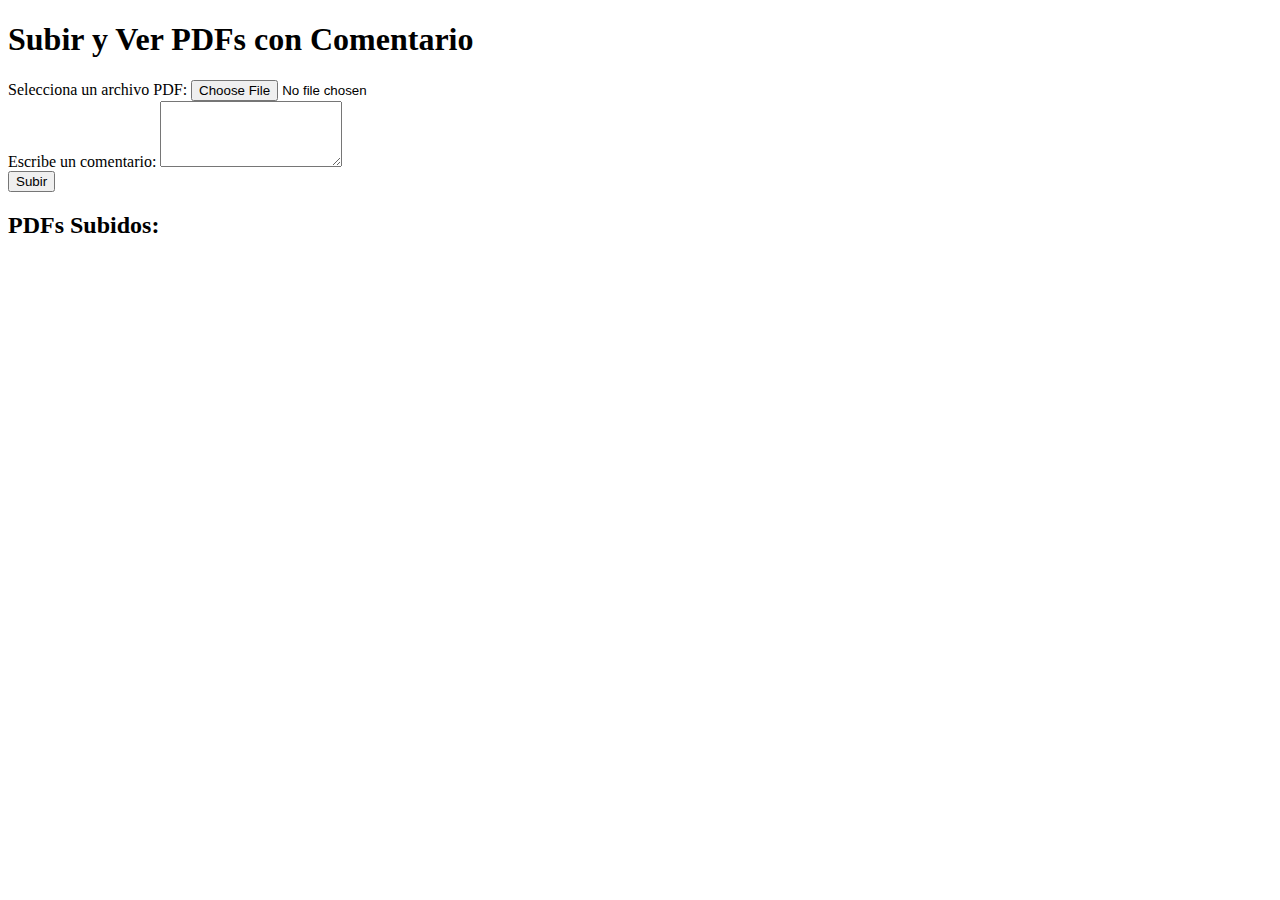
<file: public/index.pdfs.html>
<!DOCTYPE html>
<html lang="es">
<head>
    <meta charset="UTF-8">
    <meta name="viewport" content="width=device-width, initial-scale=1.0">
    <title>Subir y Ver PDFs con Comentario</title>
    <style>
        /* Estilos CSS para la lista de PDFs */
        #pdf-list {
            list-style-type: none;
            display: flex;
            flex-wrap: wrap;
            gap: 20px;
        }

        .pdf-item {
            width: 200px;
            text-align: center;
            border: 1px solid #ccc;
            padding: 10px;
        }

        .pdf-thumbnail {
            width: 100px;
            height: 100px;
        }
    </style>
</head>
<body>
    <h1>Subir y Ver PDFs con Comentario</h1>
    <form id="pdf-upload-form" enctype="multipart/form-data">
        <label for="pdf-file">Selecciona un archivo PDF:</label>
        <input type="file" id="pdf-file" accept=".pdf" required>
        <br>
        <label for="comment">Escribe un comentario:</label>
        <textarea id="comment" rows="4" required></textarea>
        <br>
        <input type="submit" value="Subir">
    </form>

    <div id="uploaded-pdfs">
        <h2>PDFs Subidos:</h2>
        <ul id="pdf-list"></ul>
    </div>

    <script>
        const pdfFileInput = document.getElementById('pdf-file');
        const commentInput = document.getElementById('comment');
        const pdfList = document.getElementById('pdf-list');
        const pdfUploadForm = document.getElementById('pdf-upload-form');

        pdfUploadForm.addEventListener('submit', function (e) {
            e.preventDefault();

            // Obtener el archivo PDF seleccionado
            const pdfFile = pdfFileInput.files[0];
            if (!pdfFile) {
                alert('Selecciona un archivo PDF primero.');
                return;
            }

            // Mostrar el comentario
            const comment = commentInput.value;

            // Crear un elemento de lista para el PDF
            const pdfItem = document.createElement('li');
            pdfItem.classList.add('pdf-item');

            // Crear una miniatura del PDF (imagen)
            const pdfThumbnail = document.createElement('img');
            pdfThumbnail.src = 'pdf-icon.png'; // 
            pdfThumbnail.classList.add('pdf-thumbnail');
            pdfItem.appendChild(pdfThumbnail);

            // Agregar el comentario
            const pdfComment = document.createElement('p');
            pdfComment.textContent = `Comentario: ${comment}`;
            pdfItem.appendChild(pdfComment);

            // Agregar el PDF a la lista
            pdfList.appendChild(pdfItem);

            // Limpiar el formulario
            pdfFileInput.value = '';
            commentInput.value = '';
        });
    </script>
</body>
</html>
</file>
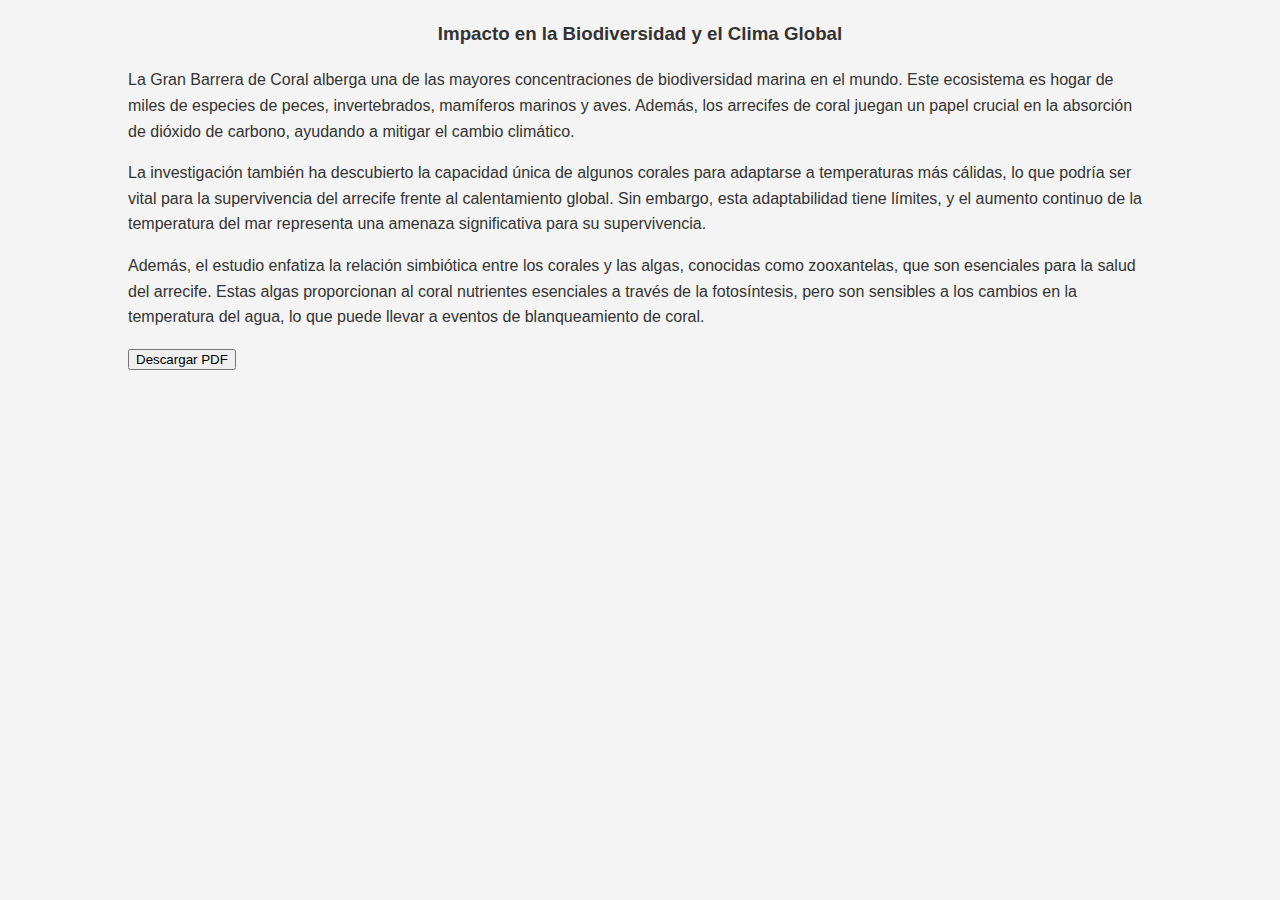
<file: WebIII/public/corales.html>
<!DOCTYPE html>
<html lang="es">
<head>
    <meta charset="UTF-8">
    <meta name="viewport" content="width=device-width, initial-scale=1.0">
    <title>Investigación en Biología Marina</title>
    <style>
        body {
            font-family: Arial, sans-serif;
            line-height: 1.6;
            margin: 0;
            padding: 0;
            background: #f4f4f4;
            color: #333;
        }
        .container {
            width: 80%;
            margin: auto;
            overflow: hidden;
        }
        header {
            background: #333;
            color: #fff;
            padding-top: 30px;
            min-height: 70px;
            border-bottom: #e8491d 3px solid;
        }
        header a {
            color: #fff;
            text-decoration: none;
            text-transform: uppercase;
            font-size: 16px;
        }
        header ul {
            padding: 0;
            list-style: none;
            text-align: center;
        }
        header li {
            display: inline;
            margin: 0 20px;
        }
        header nav {
            float: right;
            margin-top: 10px;
        }
        article {
            margin-top: 20px;
            padding: 20px;
            background: white;
        }
        h1, h3 {
            text-align: center;
        }
    </style>
</head>
<body>
    

    <div class="container">
        <section>
            <h3>Impacto en la Biodiversidad y el Clima Global</h3>
            <p>La Gran Barrera de Coral alberga una de las mayores concentraciones de biodiversidad marina en el mundo. Este ecosistema es hogar de miles de especies de peces, invertebrados, mamíferos marinos y aves. Además, los arrecifes de coral juegan un papel crucial en la absorción de dióxido de carbono, ayudando a mitigar el cambio climático.</p>
            <p>La investigación también ha descubierto la capacidad única de algunos corales para adaptarse a temperaturas más cálidas, lo que podría ser vital para la supervivencia del arrecife frente al calentamiento global. Sin embargo, esta adaptabilidad tiene límites, y el aumento continuo de la temperatura del mar representa una amenaza significativa para su supervivencia.</p>
            <p>Además, el estudio enfatiza la relación simbiótica entre los corales y las algas, conocidas como zooxantelas, que son esenciales para la salud del arrecife. Estas algas proporcionan al coral nutrientes esenciales a través de la fotosíntesis, pero son sensibles a los cambios en la temperatura del agua, lo que puede llevar a eventos de blanqueamiento de coral.</p>
            <button id="download-pdf-button">Descargar PDF</button>

        </section>
        
    </div>

    
</body>
</html>
</file>
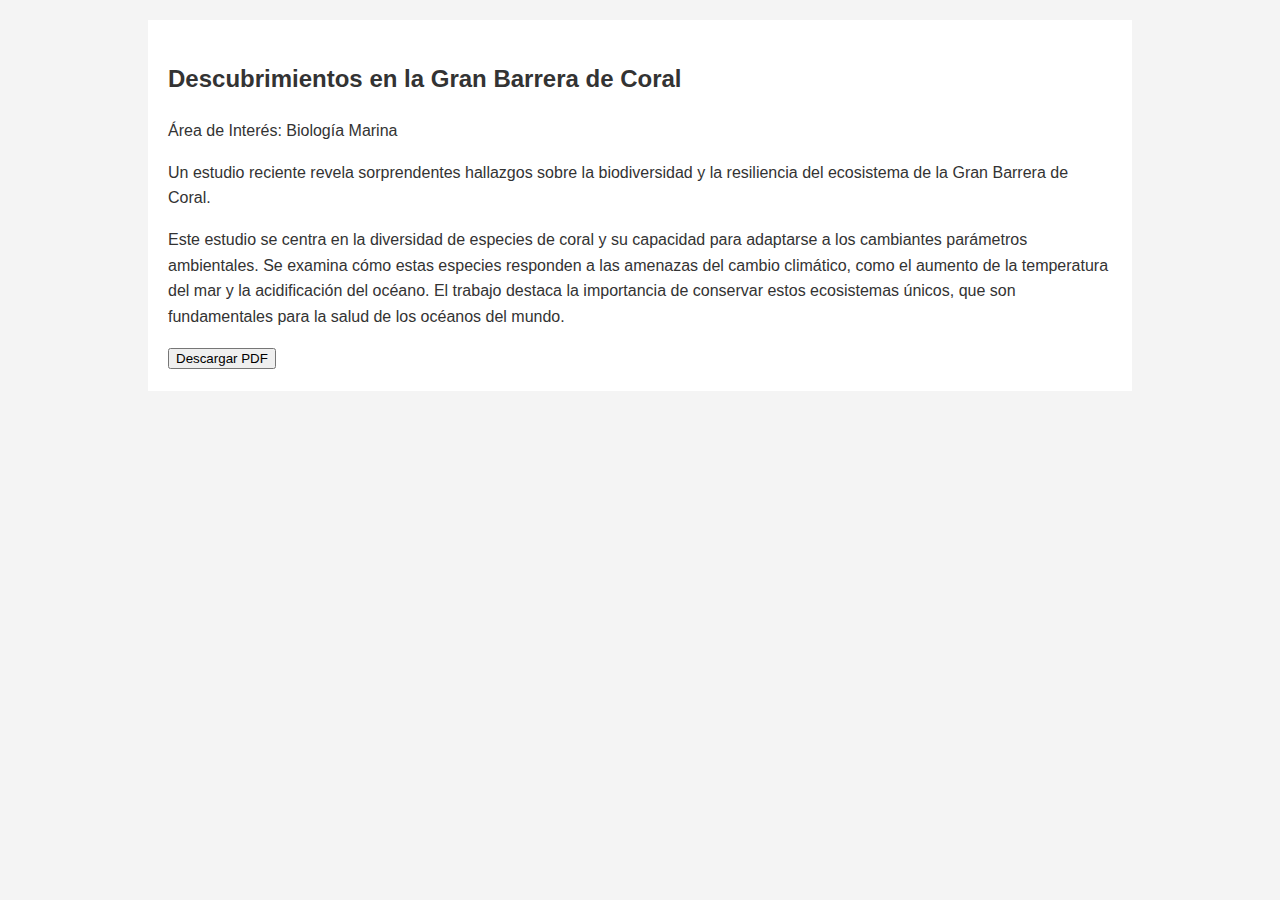
<file: WebIII/public/detalle.html>
<!DOCTYPE html>
<html lang="es">
<head>
    <meta charset="UTF-8">
    <meta name="viewport" content="width=device-width, initial-scale=1.0">
    <title>Investigación en Biología Marina</title>
    <style>
        body {
            font-family: Arial, sans-serif;
            line-height: 1.6;
            margin: 0;
            padding: 0;
            background: #f4f4f4;
            color: #333;
        }
        .container {
            width: 80%;
            margin: auto;
            overflow: hidden;
        }
        header {
            background: #333;
            color: #fff;
            padding-top: 30px;
            min-height: 70px;
            border-bottom: #e8491d 3px solid;
        }
        header h1 {
            text-align: center;
        }
        main {
            padding: 20px;
        }
        section {
            background: white;
            padding: 20px;
            margin-bottom: 20px;
        }
        footer {
            background: #333;
            color: white;
            text-align: center;
            padding: 20px 0;
        }
        footer p {
            margin: 0;
        }
    </style>
</head>
<body>

    <div class="container">
        <main>
            <section>
                <h2>Descubrimientos en la Gran Barrera de Coral</h2>
                <p>Área de Interés: Biología Marina</p>
                <p>Un estudio reciente revela sorprendentes hallazgos sobre la biodiversidad y la resiliencia del ecosistema de la Gran Barrera de Coral.</p>
                <p>Este estudio se centra en la diversidad de especies de coral y su capacidad para adaptarse a los cambiantes parámetros ambientales. Se examina cómo estas especies responden a las amenazas del cambio climático, como el aumento de la temperatura del mar y la acidificación del océano. El trabajo destaca la importancia de conservar estos ecosistemas únicos, que son fundamentales para la salud de los océanos del mundo.</p>
                <!-- Aquí se pueden agregar más elementos, como imágenes, enlaces a documentos, etc. -->
                <button id="download-pdf-button">Descargar PDF</button>

            </section>
        </main>
    </div>

</body>
</html>
</file>
